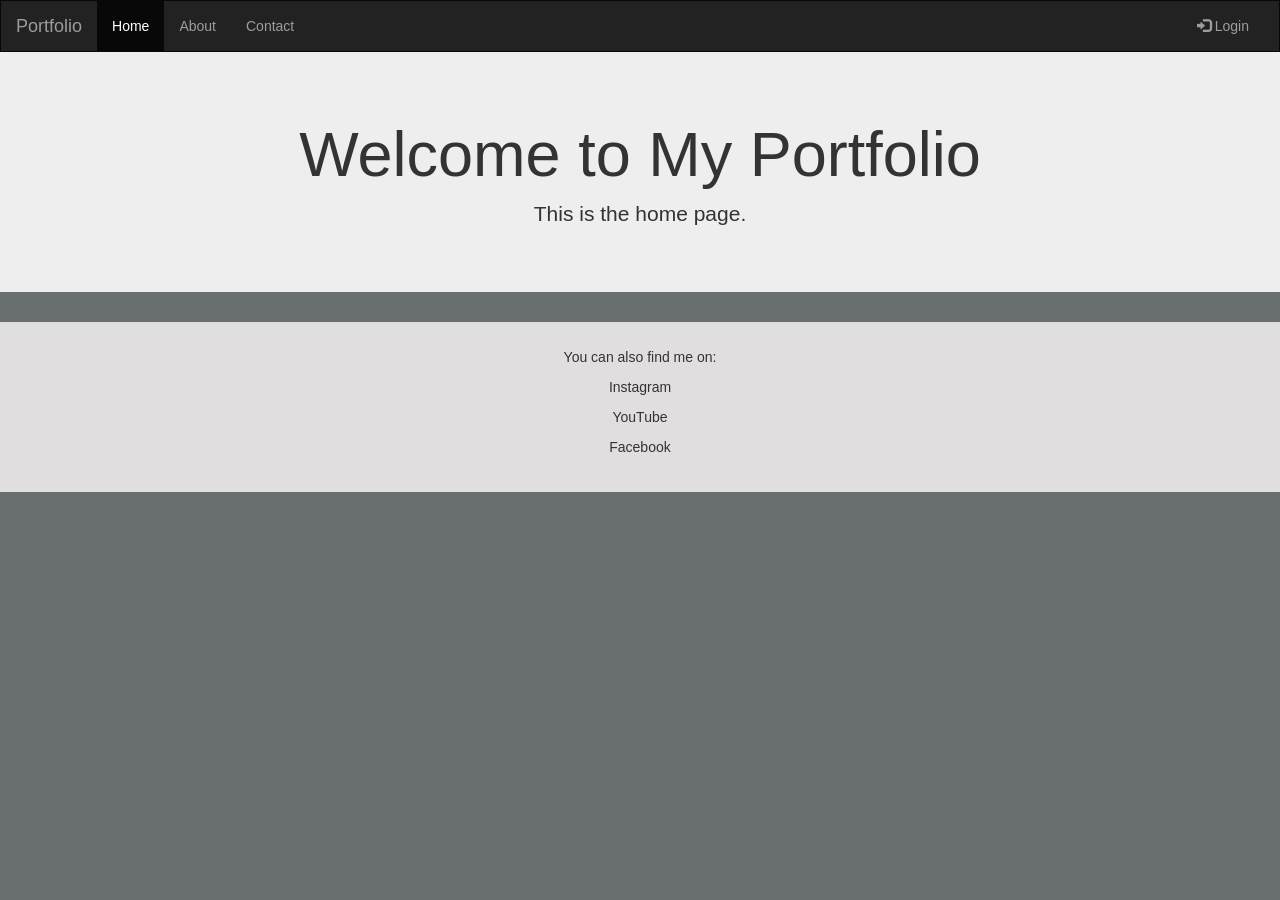
<file: index.html>
<!DOCTYPE html>
<html lang="en">
<head>
  <title>Bootstrap Example</title>
  <meta charset="utf-8">
  <meta name="viewport" content="width=device-width, initial-scale=1">
  <link rel="stylesheet" href="https://maxcdn.bootstrapcdn.com/bootstrap/3.4.1/css/bootstrap.min.css">
  <script src="https://ajax.googleapis.com/ajax/libs/jquery/3.6.0/jquery.min.js"></script>
  <script src="https://maxcdn.bootstrapcdn.com/bootstrap/3.4.1/js/bootstrap.min.js"></script>
  <style>
    .navbar {
      margin-bottom: 0;
      border-radius: 0;
    }
    footer {
      background-color: #e0dede;
      padding: 25px;
    }
  </style>
</head>
<body style="background-color:rgb(105, 111, 112);">
  <nav class="navbar navbar-inverse">
    <div class="container-fluid">
      <div class="navbar-header">
        <button type="button" class="navbar-toggle" data-toggle="collapse" data-target="#myNavbar">
          <span class="icon-bar"></span>
          <span class="icon-bar"></span>
          <span class="icon-bar"></span>
        </button>
        <a class="navbar-brand" href="#">Portfolio</a>
      </div>
      <div class="collapse navbar-collapse" id="myNavbar">
        <ul class="nav navbar-nav">
          <li class="active"><a href="./index.html">Home</a></li>
          <li><a href="./about.html">About</a></li>
          <li><a href="./contact.html">Contact</a></li>
        </ul>
        <ul class="nav navbar-nav navbar-right">
          <li><a href="#"><span class="glyphicon glyphicon-log-in"></span> Login</a></li>
        </ul>
      </div>
    </div>
  </nav>
  <div class="jumbotron">
    <div class="container text-center">
      <h1>Welcome to My Portfolio</h1>
      <p>This is the home page.</p>
    </div>
  </div>
  <footer class="container-fluid text-center">
    <p>You can also find me on:</p>
    <p>Instagram</p>
    <p>YouTube</p>
    <p>Facebook</p>
  </footer>
</body>
</html>
</file>
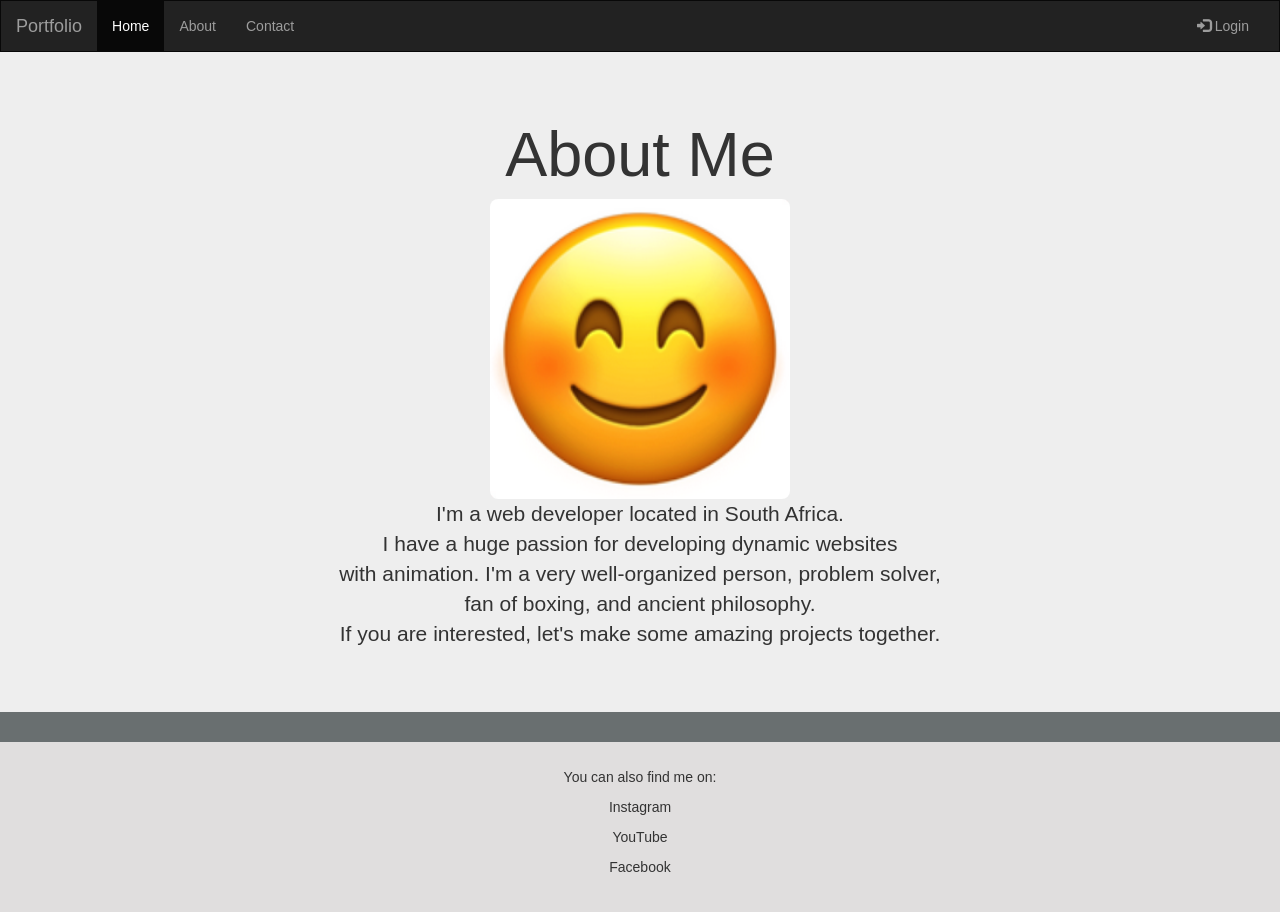
<file: about.html>
<!DOCTYPE html>
<html lang="en">
<head>
  <title>Bootstrap Example</title>
  <meta charset="utf-8">
  <meta name="viewport" content="width=device-width, initial-scale=1">
  <link rel="stylesheet" href="https://maxcdn.bootstrapcdn.com/bootstrap/3.4.1/css/bootstrap.min.css">
  <script src="https://ajax.googleapis.com/ajax/libs/jquery/3.6.0/jquery.min.js"></script>
  <script src="https://maxcdn.bootstrapcdn.com/bootstrap/3.4.1/js/bootstrap.min.js"></script>
  <style>
    /* Remove the navbar's default margin-bottom and rounded borders */
    .navbar {
      margin-bottom: 0;
      border-radius: 0;
    }
    /* Add a gray background color and some padding to the footer */
    footer {
      background-color: #e0dede;
      padding: 25px;
    }
    img {
      border-radius: 8px;
      position: left;
      align-items: left;
      padding: auto;
      left: 18px;
    }
  </style>
</head>
<body style="background-color:rgb(105, 111, 112);">
  <nav class="navbar navbar-inverse">
    <div class="container-fluid">
      <div class="navbar-header">
        <button type="button" class="navbar-toggle" data-toggle="collapse" data-target="#myNavbar">
          <span class="icon-bar"></span>
          <span class="icon-bar"></span>
          <span class="icon-bar"></span>
        </button>
        <a class="navbar-brand" href="#">Portfolio</a>
      </div>
      <div class="collapse navbar-collapse" id="myNavbar">
        <ul class="nav navbar-nav">
          <li class="active"><a href="./index.html">Home</a></li>
          <li><a href="./about.html">About</a></li>
          <li><a href="./contact.html">Contact</a></li>
        </ul>
        <ul class="nav navbar-nav navbar-right">
          <li><a href="#"><span class="glyphicon glyphicon-log-in"></span> Login</a></li>
        </ul>
      </div>
    </div>
  </nav>
  <div class="jumbotron">
    <div class="container text-center">
      <h1>About Me</h1>
      <div id="img">
        <img src="./pictures/smiling-face-with-smiling-eyes.png" alt="Paris" width="300" height="300">
      </div>
      <p>I'm a web developer located in South Africa.<br>
        I have a huge passion for developing dynamic websites<br>
        with animation. I'm a very well-organized person, problem solver,<br>
        fan of boxing, and ancient philosophy.<br>
        If you are interested, let's make some amazing projects together.<br>
      </p>
    </div>
  </div>
  <footer class="container-fluid text-center">
    <p>You can also find me on:</p>
    <p>Instagram</p>
    <p>YouTube</p>
    <p>Facebook</p>
  </footer>
</body>
</html>
</file>
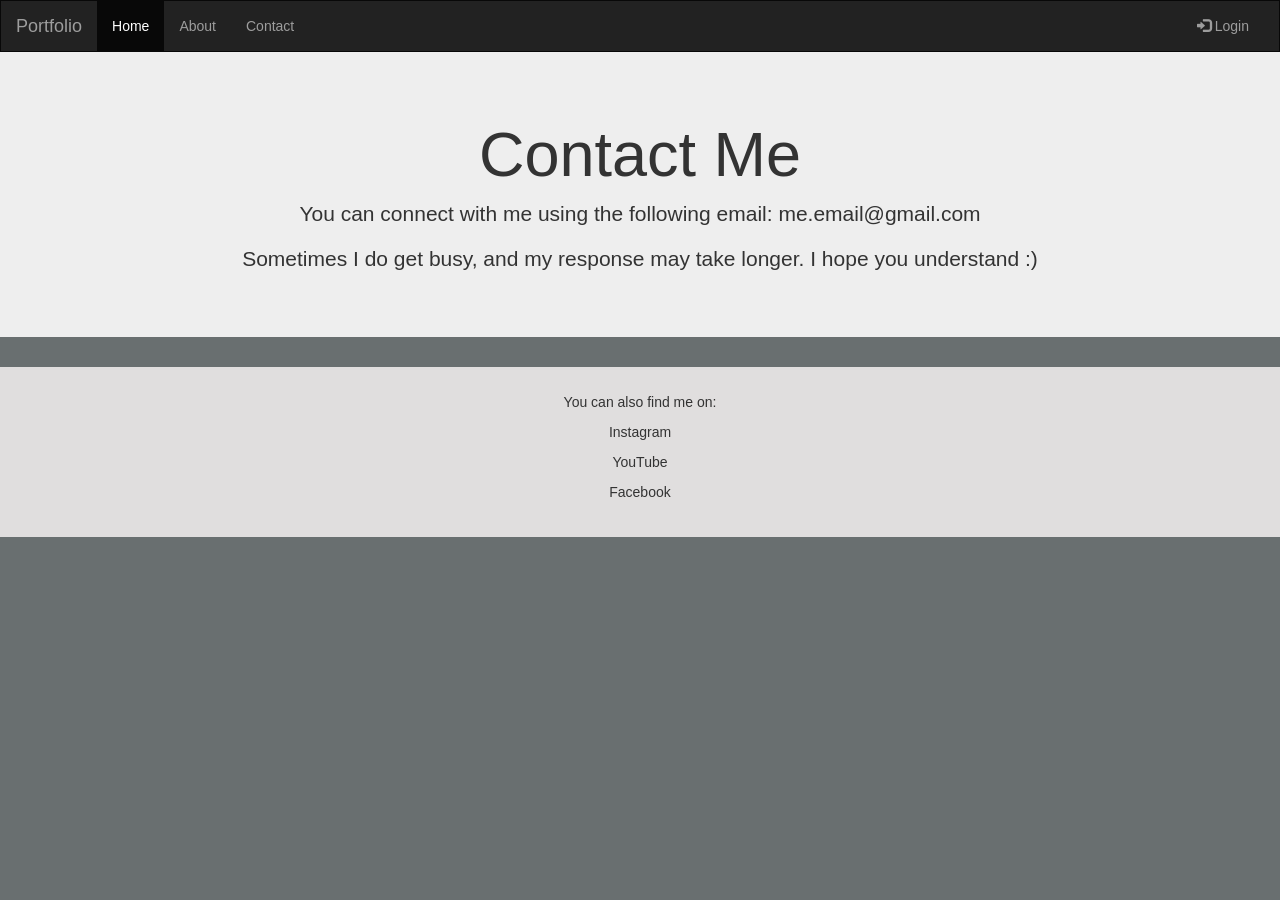
<file: contact.html>
<!DOCTYPE html>
<html lang="en">
<head>
  <title>Bootstrap Example</title>
  <meta charset="utf-8">
  <meta name="viewport" content="width=device-width, initial-scale=1">
  <link rel="stylesheet" href="https://maxcdn.bootstrapcdn.com/bootstrap/3.4.1/css/bootstrap.min.css">
  <script src="https://ajax.googleapis.com/ajax/libs/jquery/3.6.0/jquery.min.js"></script>
  <script src="https://maxcdn.bootstrapcdn.com/bootstrap/3.4.1/js/bootstrap.min.js"></script>
  <style>
    .navbar {
      margin-bottom: 0;
      border-radius: 0;
    }
    footer {
      background-color: #e0dede;
      padding: 25px;
    }
  </style>
</head>
<body style="background-color:rgb(105, 111, 112);">
  <nav class="navbar navbar-inverse">
    <div class="container-fluid">
      <div class="navbar-header">
        <button type="button" class="navbar-toggle" data-toggle="collapse" data-target="#myNavbar">
          <span class="icon-bar"></span>
          <span class="icon-bar"></span>
          <span class="icon-bar"></span>
        </button>
        <a class="navbar-brand" href="#">Portfolio</a>
      </div>
      <div class="collapse navbar-collapse" id="myNavbar">
        <ul class="nav navbar-nav">
          <li class="active"><a href="./index.html">Home</a></li>
          <li><a href="./about.html">About</a></li>
          <li><a href="./contact.html">Contact</a></li>
        </ul>
        <ul class="nav navbar-nav navbar-right">
          <li><a href="#"><span class="glyphicon glyphicon-log-in"></span> Login</a></li>
        </ul>
      </div>
    </div>
  </nav>
  <div class="jumbotron">
    <div class="container text-center">
      <h1>Contact Me</h1>
      <p>You can connect with me using the following email: me.email@gmail.com<br></p>
      <p>Sometimes I do get busy, and my response may take longer. I hope you understand :)</p>
    </div>
  </div>
  <footer class="container-fluid text-center">
    <p>You can also find me on:</p>
    <p>Instagram</p>
    <p>YouTube</p>
    <p>Facebook</p>
  </footer>
</body>
</html>
</file>
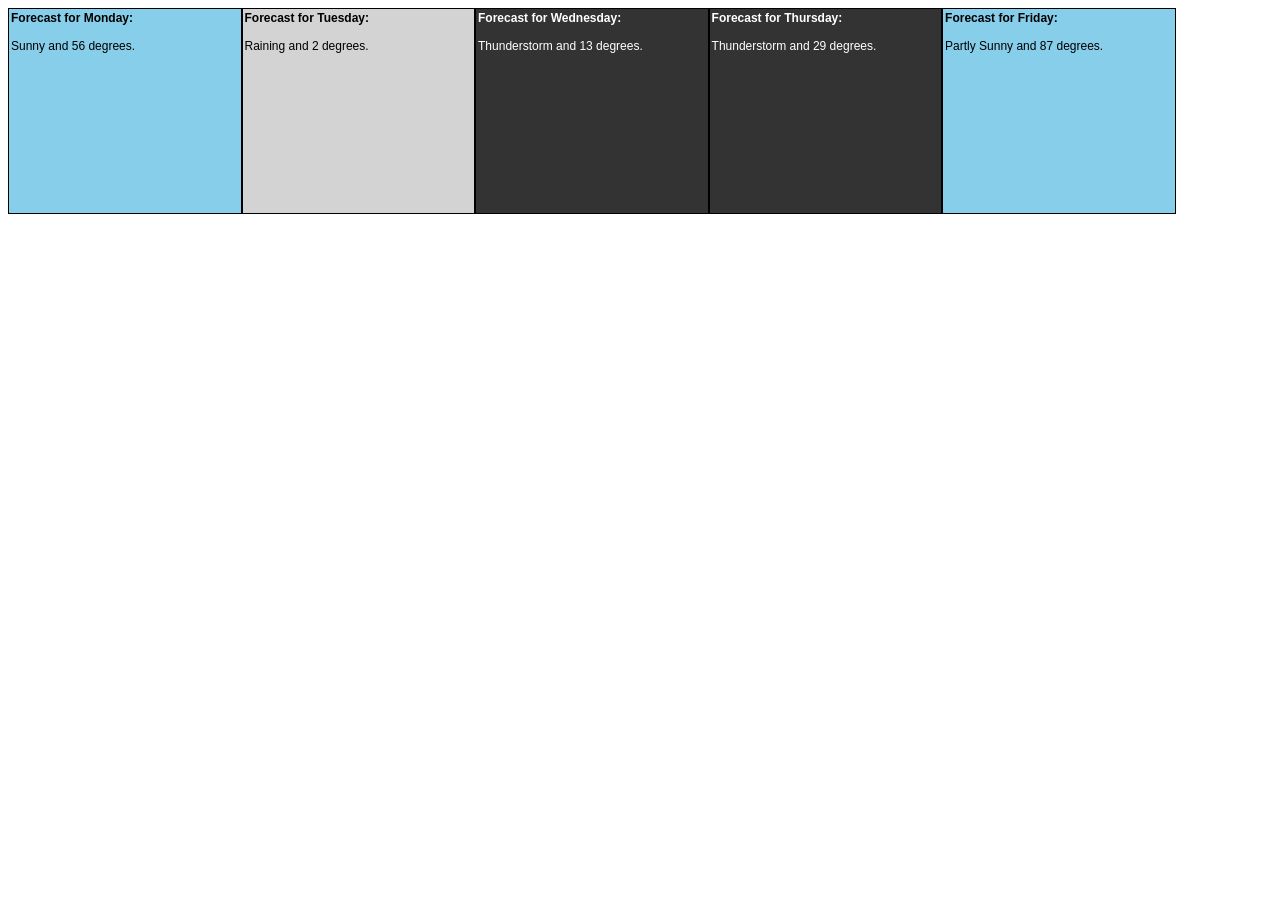
<file: Ch17/ch.html>
<!DOCTYPE html>
<html>
<head>
    <meta charset='utf-8'>
    <meta http-equiv='X-UA-Compatible' content='IE=edge'>
    <title>Page Title</title>
    <meta name='viewport' content='width=device-width, initial-scale=1'>
    <link rel='stylesheet' type='text/css' media='screen' href='ch.css'>
   
</head>
<body>
    

    <div id="5DayWeather"></div>

    <script src='ch.js'></script>
</body>
</html>
</file>
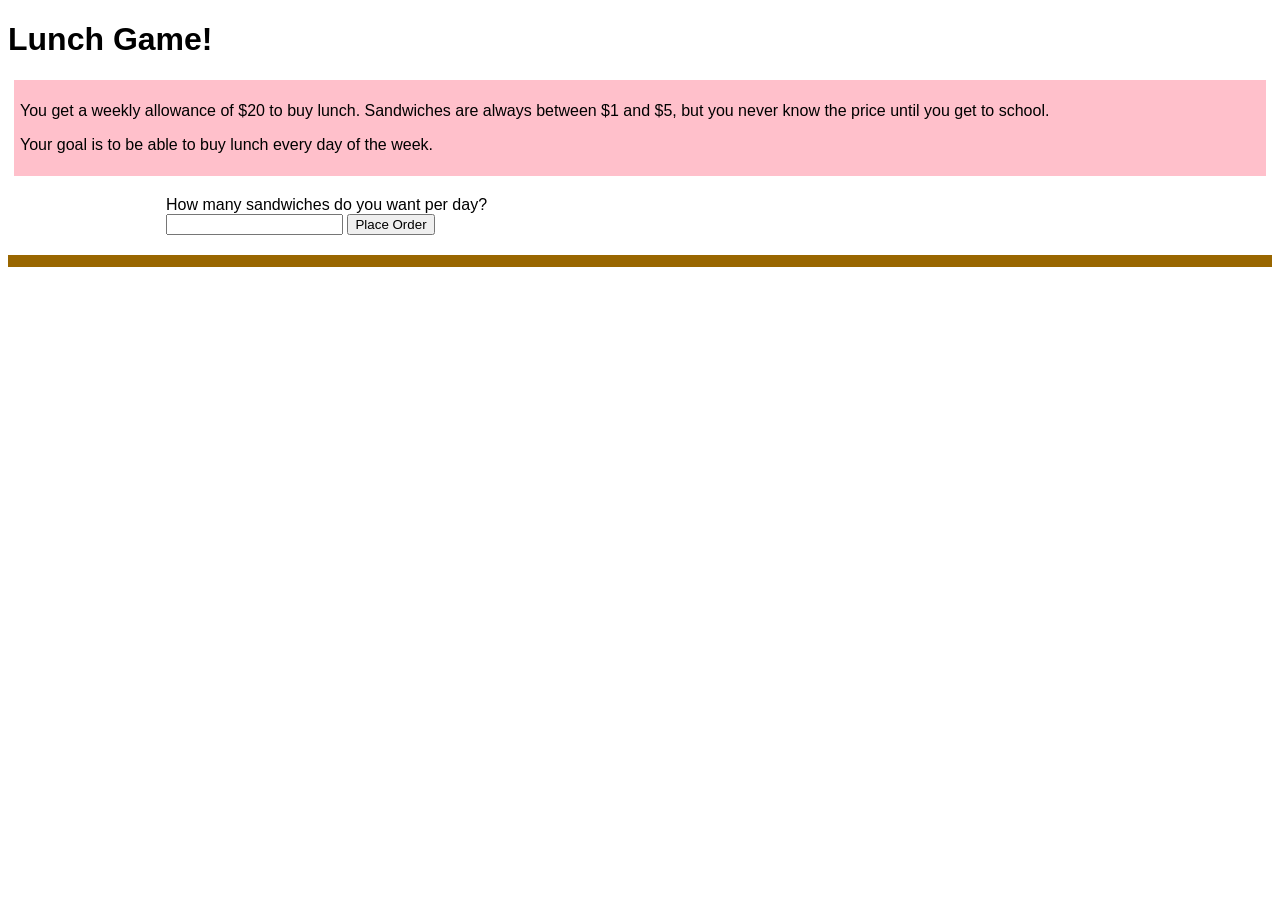
<file: ch18/ch.html>
<!DOCTYPE html>
<html>
<head>
    <meta charset='utf-8'>
    <meta http-equiv='X-UA-Compatible' content='IE=edge'>
    <title>Page Title</title>
    <meta name='viewport' content='width=device-width, initial-scale=1'>
    <link rel='stylesheet' type='text/css' media='screen' href='ch.css'>
   
</head>
<body>
    
    <h1>Lunch Game!</h1>

<div id="instructions">
    <p>You get a weekly allowance of $<span id="money"></span> to buy lunch. Sandwiches are always between $1 and $5, but you never know the price until you get to school.</p>
    <p>Your goal is to be able to buy lunch every day of the week.</p>
</div>
<div id="orderForm">
    <label>How many sandwiches do you want per day?
        <br />
        <input type="number" id="numSandwiches" />
    </label>
    <button type="button" id="placeOrder">Place Order</button>
</div>
<div id="receipt"></div>

<script src='ch.js'></script>
</body>
</html>
</file>
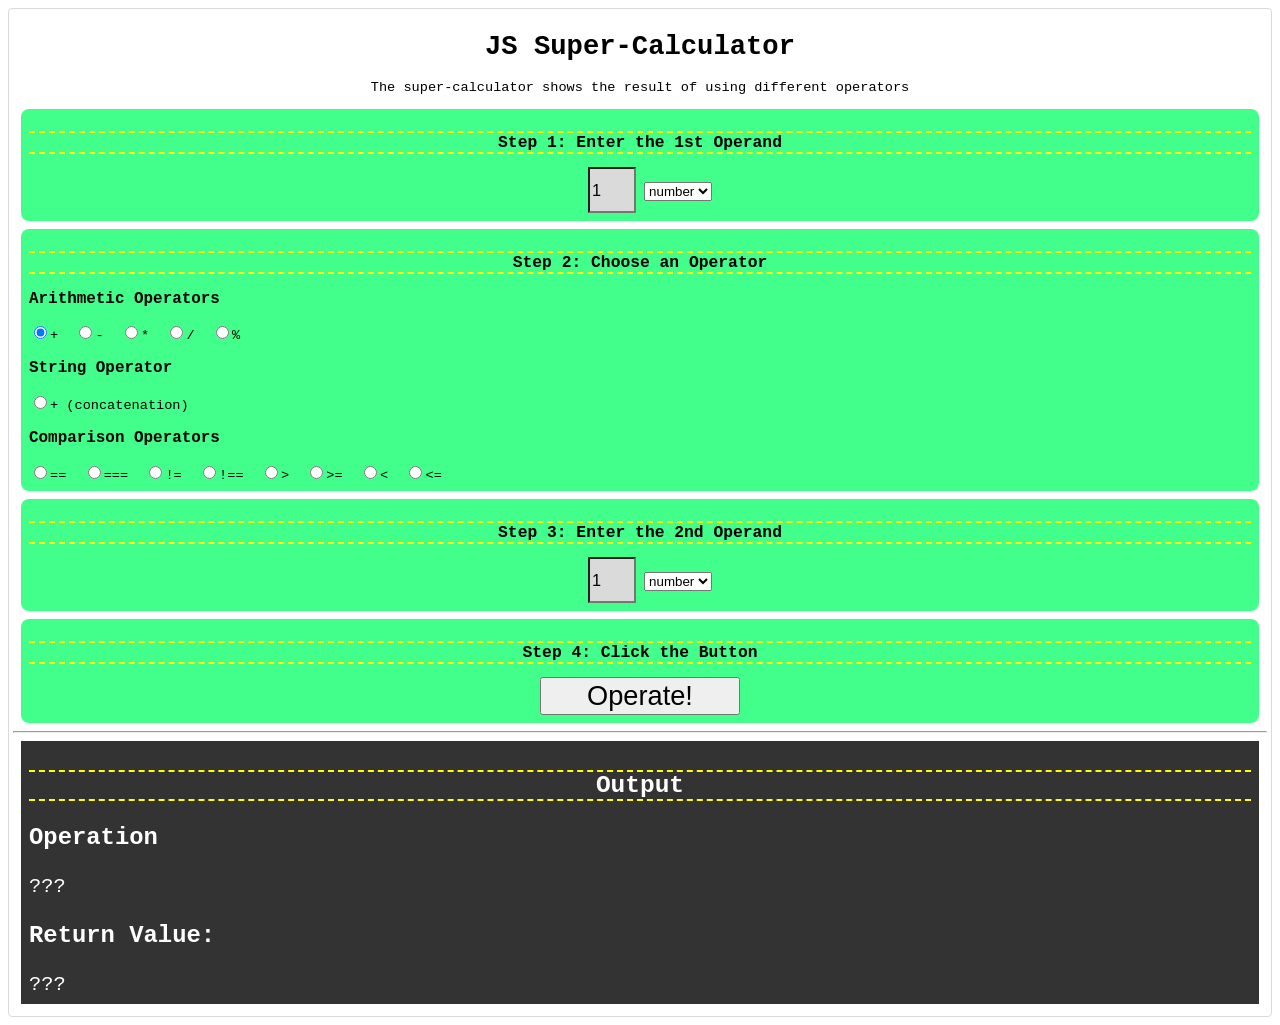
<file: Chap9/chap9.html>
<!DOCTYPE html>
<html>
<head>
    <meta charset='utf-8'>
    <meta http-equiv='X-UA-Compatible' content='IE=edge'>
    <title>Page Title</title>
    <meta name='viewport' content='width=device-width, initial-scale=1'>
    <link rel='stylesheet' type='text/css' media='screen' href='chap9.css'>
    
</head>
<body>
    
    <div id="calculator">
        <header>
        <h1>JS Super-Calculator</h1>
        <p>The super-calculator shows the result of using different operators</p>
        </header>
        <div class="input-area">
        <h2>Step 1: Enter the 1st Operand</h2>
            <input type="text" id="operand1" value="1" />
            <select id="operand1-type">
                <option value="number">number</option>
                <option value="string">string</option>
            </select>
        </div>
        
        <div class="input-area">
        <h2>Step 2: Choose an Operator</h2>
            <div class="operator-choices">
            <h3>Arithmetic Operators</h3>
    
            <input type="radio" name="operator" value="+" checked>+&nbsp;
            <input type="radio" name="operator" value="-">-&nbsp;
            <input type="radio" name="operator" value="*">*&nbsp;
            <input type="radio" name="operator" value="/">/&nbsp;
            <input type="radio" name="operator" value="%">%&nbsp;
         
            <h3>String Operator</h3>
            <input type="radio" name="operator" value="concat">+ (concatenation)&nbsp;
                
            <h3>Comparison Operators</h3>
            <input type="radio" name="operator" value="==">==&nbsp;
            <input type="radio" name="operator" value="===">===&nbsp;
            <input type="radio" name="operator" value="!=">!=&nbsp;
            <input type="radio" name="operator" value="!==">!==&nbsp;
            <input type="radio" name="operator" value=">">&gt;&nbsp;
            <input type="radio" name="operator" value=">=">&gt;=&nbsp;
            <input type="radio" name="operator" value="<">&lt;&nbsp;
            <input type="radio" name="operator" value="<=">&lt;=&nbsp;
            </div>
        </div>
                
        <div class="input-area">
        <h2>Step 3: Enter the 2nd Operand</h2>
        <input type="text" id="operand2" value="1">
        <select id="operand2-type">
            <option value="number">number</option>
            <option value="string">string</option>
        </select>
        </div>
        
        <div class="input-area">
        <h2>Step 4: Click the Button</h2>
        <input type="submit" id="submit" value="Operate!">
        </div>
    <hr>
        <div class="output-area">
        <h2>Output</h2>
     
        <h3>Operation</h2>
        <span id="final-operation">???</span>
    
        
        <h3>Return Value:</h2>
        <span id="result">???</span>
        </div>
    </div>
    <script src='chap9.js'></script>
</body>
</html>
</file>
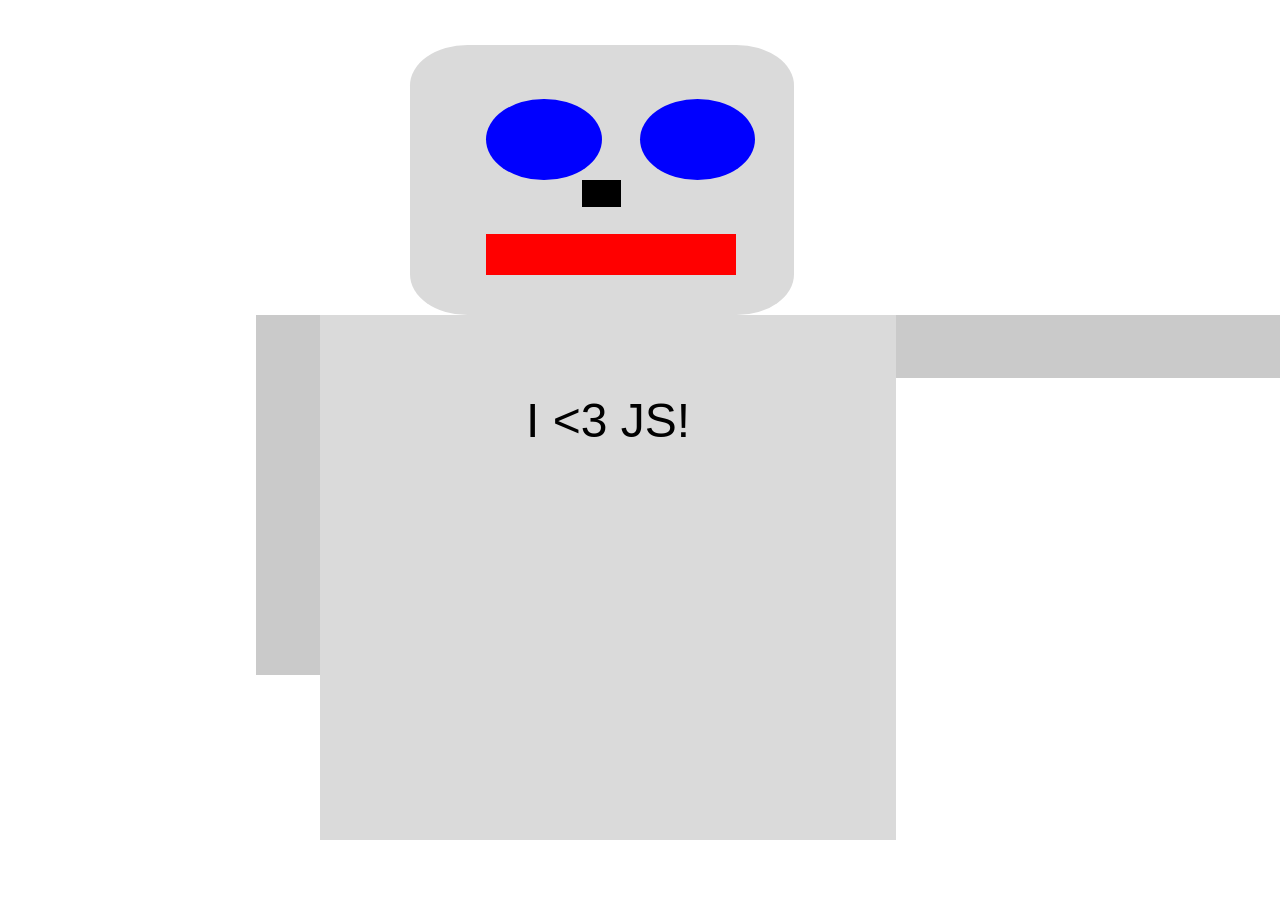
<file: chapt07/chap07.html>
<!DOCTYPE html>
<html>
<head>
    <meta charset='utf-8'>
    <meta http-equiv='X-UA-Compatible' content='IE=edge'>
    <title>Page Title</title>
    <meta name='viewport' content='width=device-width, initial-scale=1'>
    <link rel='stylesheet' type='text/css' media='screen' href='chap07.css'>
 
</head>
<body>
    <div id="robot">
        <div id="head">
            <div class="eye" id="righteye"></div>
            <div class="eye" id="lefteye"></div>
            <div id="nose"></div>
            <div id="mouth"></div>
        </div>
        <div class="arm" id="rightarm"></div>
        <div id="body"><p>I &lt;3 JS!</p></div>
        <div class="arm" id="leftarm"></div>
        </div>

            <script src='chap07.js'></script>
</body>
</html>
</file>
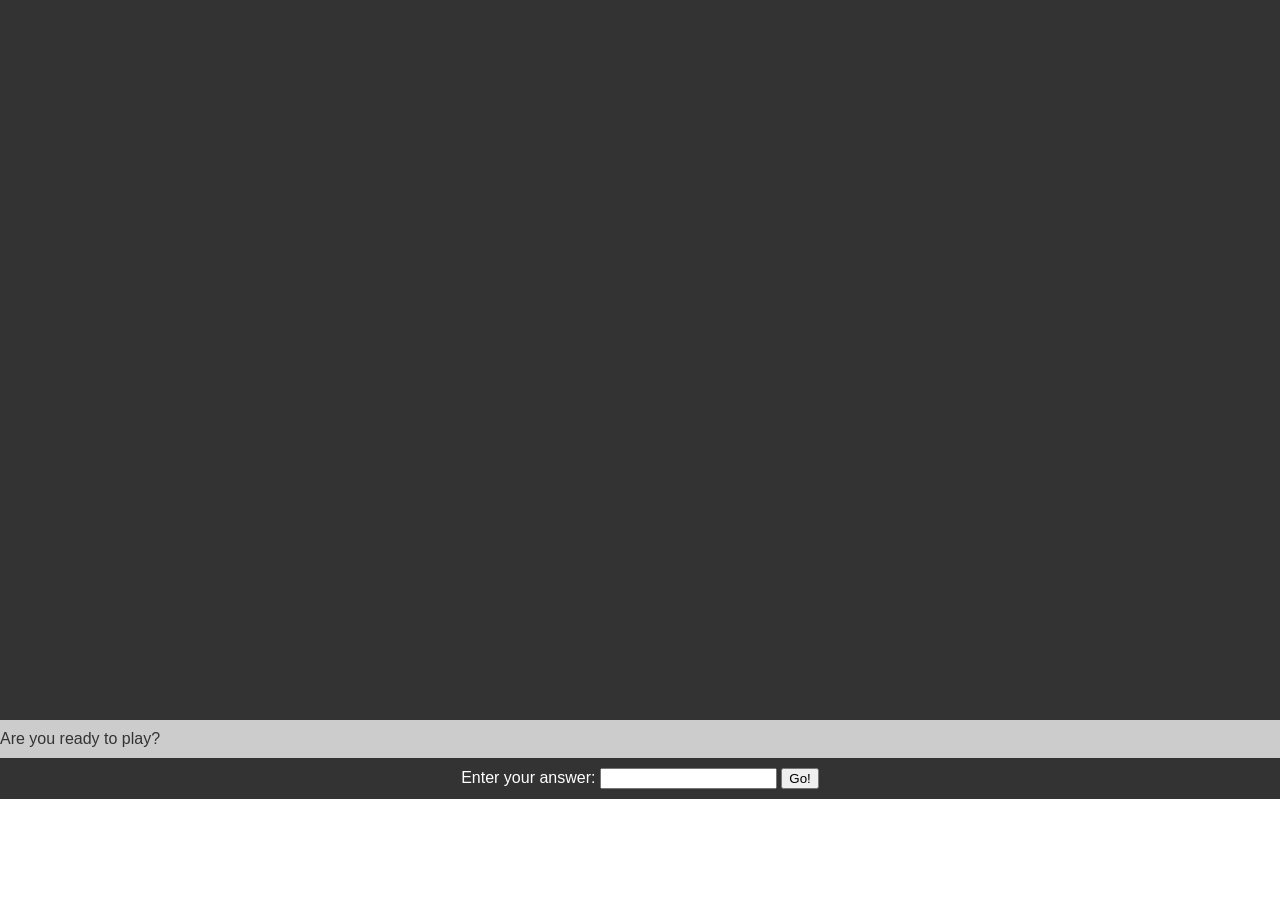
<file: chapt16/chap16.html>
<!DOCTYPE html>
<html>

<head>
    <meta charset='utf-8'>
    <meta http-equiv='X-UA-Compatible' content='IE=edge'>
    <title>Page Title</title>
    <meta name='viewport' content='width=device-width, initial-scale=1'>
    <link rel='stylesheet' type='text/css' media='screen' href='chap16.css'>

</head>

<body>
    <div id="story"></div>
    <div id="siteFooter">
        <div id="question"></div>
        <div id="answer">Enter your answer:
            <input type="text" id="yourAnswer" />
            <button type="button" id="submit">Go!</button>
        </div>
    </div>
    <!-- everything under here is hidden using CSS so that we can display it later using JavaScript -->
    <div class="storyPart" id="answer01">
        <p>You are the captain of a spaceship named "The Flying Hippo." One day, you're working on tuning up your ship's engines when you get an urgent message on your space phone:</p>
        <p>"Captain, one of our Mars robots is sick. We need you to go to Mars immediately and retrieve it so that we can fix it and download the results of its important experiments."</p>
        <p>You remember that you're supposed to go to a meeting of the Space Scouts tonight, and you were really looking forward to it. But, on the other hand, the other Space Scouts would understand that this mission is very important.</p>
        <p>What do you do? Go to Mars, or stay home?</p>
    </div>
    <div class="storyPart" id="answer02">
        <p>Answer Yes when you're ready!</p>
    </div>
    <div class="storyPart" id="err0">
        <p>Please answer yes or no.</p>
    </div>
    <div class="storyPart" id="answer11">
        <p>Great choice! Mars is lovely this time of year (or, during the time of the year when you'll arrive, about 260 days from now!).</p>
        <p>You pack up your things and prepare enough food for the journey, then take off!</p>
        <p>Launch goes smoothly and you sit back, put on your headphones, and prepare for a relaxing trip.</p>
        <p>A week later, things are going great. There's nothing for you to do except read, listen to music, and watch movies. Just then, you hear a strange sound.</p>
        <p>"meow."</p>
        <p>It sounds like Gizmo, your cat! She must have snuck aboard while you were packing!</p>
        <p>You're happy to have the company, but you didn't pack enough food for the both of you, and there certainly isn't a grocery store on the way to Mars.</p>
        <p>You have a choice: risk running out of food on the return trip, or turn around now and go home. What will you do?</p>
    </div>
    <div class="storyPart" id="answer12">
        <p>You decide to stay home. They'll get someone else to fly to Mars. Besides, you heard that they're going to have free pizza at the Space Scouts meeting!</p>
    </div>
    <div class="storyPart" id="err1">
        <p>Please answer Mars or Earth.</p>
    </div>
    <div class="storyPart" id="answer21">
        <p>When you arrive at Mars, you could not find the robot easily, it took you 3 days to find it, during those 3 days
            you run out of food, you take the robot and put it into the spaceship and start your jouney home
        </p>
        <p>during the journey the sick robot is trying to tell you something, but you can't understand it, because the robot is so weak
            his communication is difficult to understand, then you notice that the robot is reffering to his back,
        </p>
    </div>
<div class="storyPart" id="answer23">
    <p> You turn the robot and open his back and you found a packet of food inside the robot back you take the packet out 
        eat and give some to your cat, you arive safely at home.
    </p>

    <div class="storyPart" id="answer24">
        <p> You don't open the robot back, you decide to ignore it, by the time you arrive home
            you almost die of starvation, you are hospitalise directly but your cat could not make it, your cat die on the way
        </p>
</div>


    <div class="storyPart" id="answer22">
        <p>Let someone else get the robot. You turn the Flying Hippo around and head home.</p>
        <p>When you get back to the spaceport, you open the door to exit your spaceship and your boss is standing outside.</p>
        <p>You apologize and explain the whole thing to him about how there wouldn't have been enough food.</p>
        <p>Steam comes out of your boss's mechanical head as he tells you that there are always plenty of sandwiches on Mars, and that you would have been just fine if you had completed your mission. He fires you. You pick up Gizmo and start walking home.</p>
        <p>Oh well, at least you still have Gizmo!</p>
    </div>
    <div class="storyPart" id="err2">
        <p>Please answer Risk It or Go Home.</p>
    </div>
    <script src='chap16.js'></script>
</body>

</html>
</file>
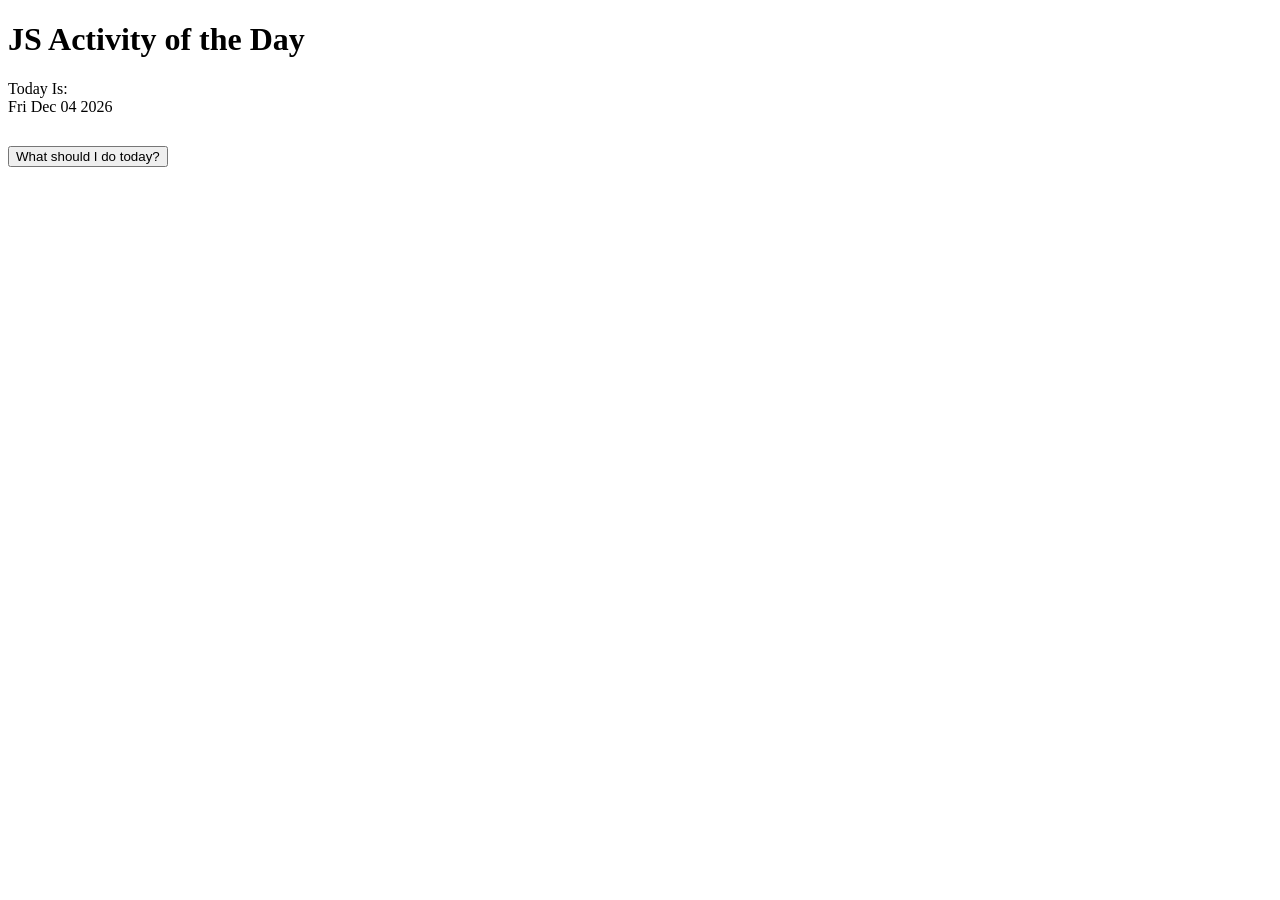
<file: Day/chap15.html>
<!DOCTYPE html>
<html>

<head>
    <meta charset='utf-8'>
    <meta http-equiv='X-UA-Compatible' content='IE=edge'>
    <title>Page Title</title>
    <meta name='viewport' content='width=device-width, initial-scale=1'>
    <link rel='stylesheet' type='text/css' media='screen' href='chap15.css'>

</head>

<body>
    <h1>JS Activity of the Day</h1>
    Today Is:
    <div id="todaysdate"></div>

    <div id="livetime"></div>
    <div id="buttonBox">
        <button id="whattodo" type="button">What should I do today?</button>
    </div>
    <div id="thingToDo"></div>
    <script src='chap15.js'></script>
</body>

</html>
</file>
<file: Ch17/ch.css>
#Monday, #Tuesday, #Wednesday, #Thursday, #Friday {
    width: 18%;
    height: 200px;
    float: left;
    border: 1px solid black;
    padding: 2px;
    font-family: sans-serif;
    font-size: 12px;
}
.Sunny {
    background-color: skyblue;
}
.Raining {
    background-color: lightgrey;
}
.Cloudy {
    background-color: #eee;
}
.Thunderstorm {
    background-color: #333;
    color: #fff;
}
</file>
<file: ch18/ch.css>
body {
    font-family: sans-serif;
}
#instructions {
    background-color: pink;
    padding: 6px;
    margin: 6px;
}
#orderForm {
    width: 75%;
    margin: 20px auto;
}
#receipt {
    background-color: #996600;
    color: yellow;
    padding: 6px;
}
</file>
<file: Chap9/chap9.css>
body {
    font-family: "Courier New", Courier, monospace;
    font-size: .85em;
}
header {
    text-align: center;
}
h2 {
    text-align: center;
    font-size: 1.2em;
    border-top: 2px dashed yellow;
    border-bottom: 2px dashed yellow;
}
input[type=text] {
    width: 40px;
    height: 40px;
    margin-left: 20px;
    background-color: #DADADA;
    font-size: 1.2em;
}
input[type=submit] {
    width: 200px;
    font-size: 2em;
}
#calculator {
    border: 1px solid #dadada;
    border-radius: 4px;
    padding: 4px;
}
.input-area {
    background-color: #42FF8C;
    padding: 8px;
    margin: 8px;
    text-align: center;
    border-radius: 8px;
}
.operator-choices {
    text-align: left;
}
.output-area {
    background-color: #333333;
    color: #FFFFFF;
    padding: 8px;
    margin: 8px;
    font-size: 1.5em;
}
</file>
<file: chapt07/chap07.css>
body {
    font-family: "Comic Sans MS", cursive, sans-serif;
}
p {
    font-size: 3em;
}
.eye {
    background-color:blue;
    width:30%;
    height:30%;
    border-radius: 50%;
}
.arm {
    background-color: #cacaca;
    position: absolute;
    top: 35%;
    width: 5%;
    height: 40%;
}

#head {
    width:30%;
    height:30%;
    border-radius: 15%;
    background-color: #dadada;
    position: absolute;
    left: 32%;
    top: 5%;
}
#righteye {
    position: absolute;
    left: 20%;
    top: 20%;
}
#lefteye {
    position: absolute;
    left: 60%;
    top: 20%;
}
#nose {
    position: absolute;
    left: 45%;
    top: 50%;
    width: 10%;
    height: 10%;
    background-color: black;
}
#mouth {
    position: absolute;
    width: 65%;
    height: 15%;
    left: 20%;
    top: 70%;
    background-color: red;
}
#body {
    position: absolute;
    left: 25%;
    top: 35%;
    width: 45%;
    height: 55%;
    background-color: #dadada;
    text-align:center;
    padding-top: 30px;
}

#rightarm {
    position:absolute;
    left:20%;
}
#leftarm {
    position: absolute;
    left: 70%;
    width: 30%;
    height: 7%;
}
</file>
<file: chapt16/chap16.css>
* {
    margin: 0px;
}

html,
body {
    font-family: Arial, sans-serif;
    height: 100%;
    overflow: hidden;
}

#story {
    width: 100%;
    color: yellow;
    height: 80%;
    background-color: #333;
    overflow-y: scroll;
}

#site-footer,
.story:after {
    position: static;
    bottom: 0;
    height: 20%;
}

#question {
    padding: 10px 0;
    width: 100%;
    background-color: #CCC;
    color: #333;
}

#answer {
    padding: 10px 0;
    width: 100%;
    background-color: #333;
    color: #FFF;
    text-align: center;
    display: none;
}

.storyPart {
    display: none;
}

p {
    margin-top: 1em;
}
</file>
<file: Day/chap15.css>
body {
    font-family: "Comic Sans MS";
}

#buttonBox {
    margin-top: 30px;
}

#thingToDo {
    margin-top: 20px;
    background-color: #dadada;
}
</file>
